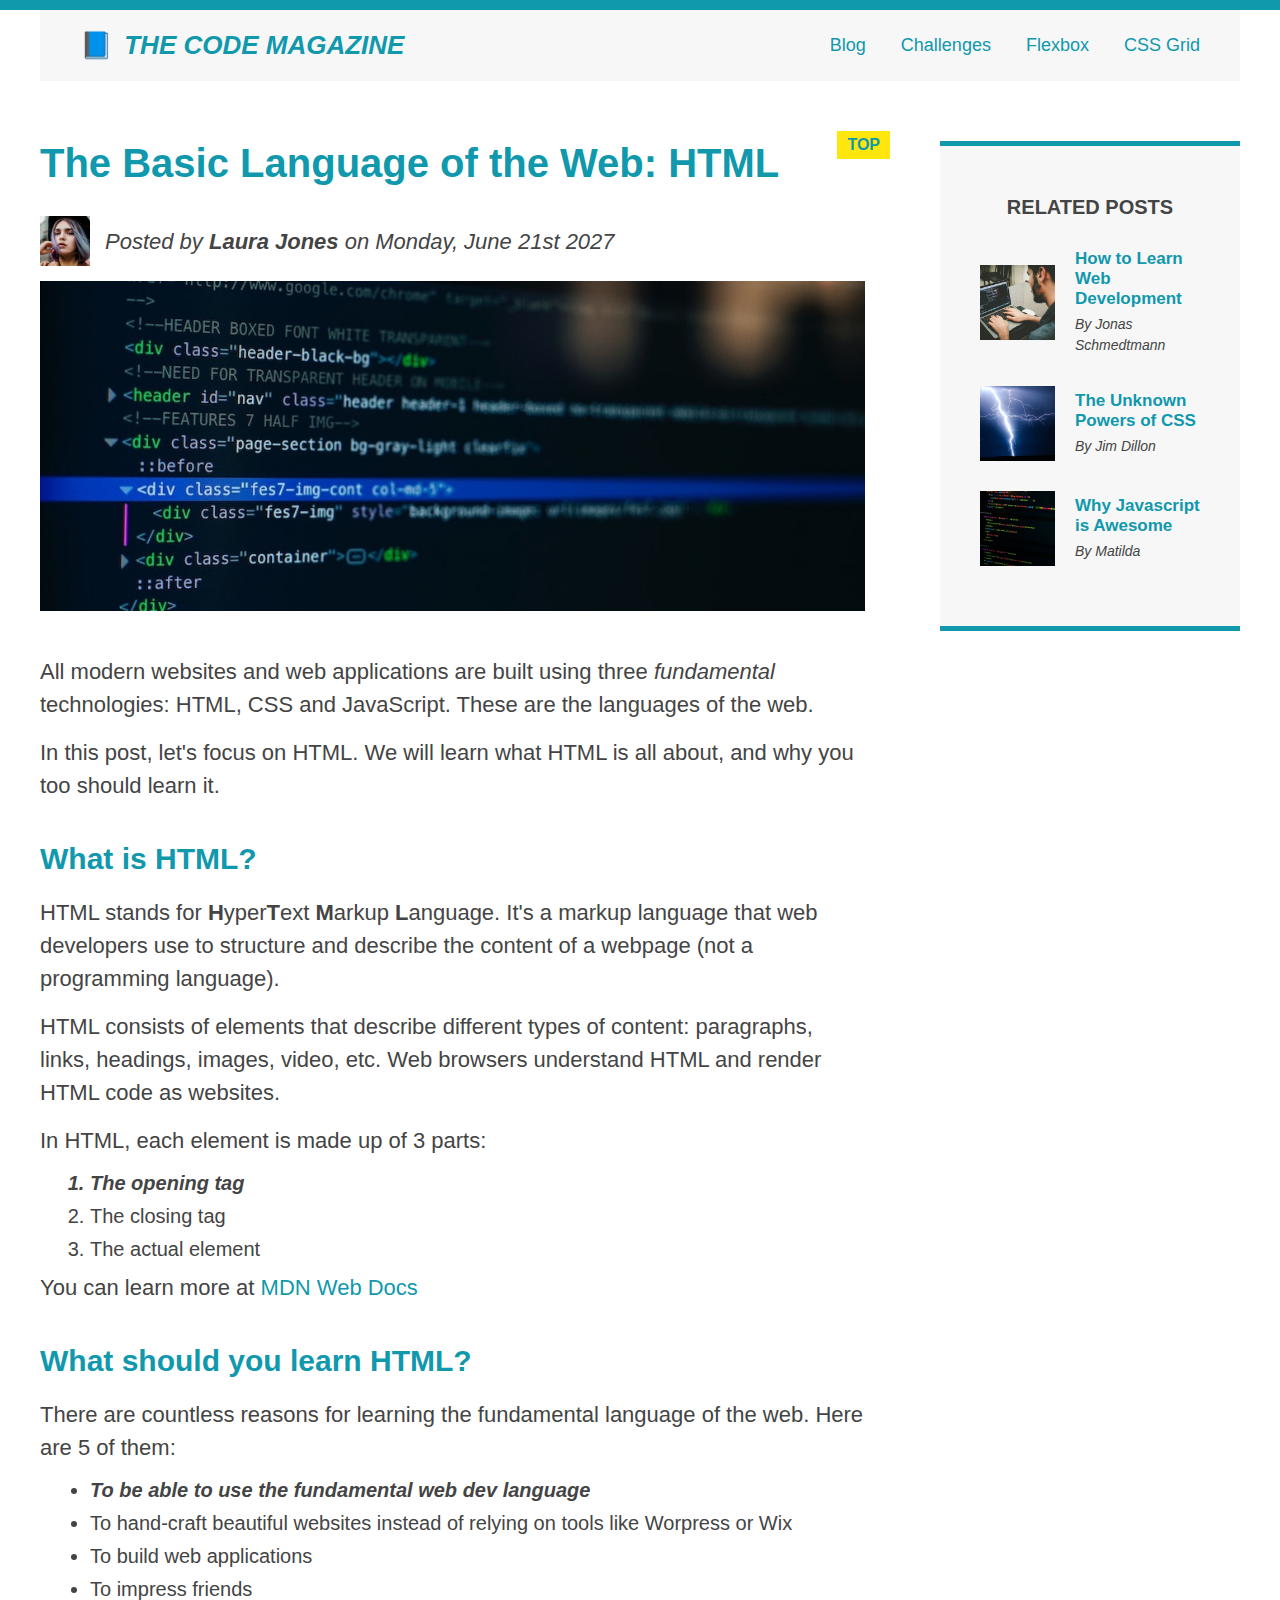
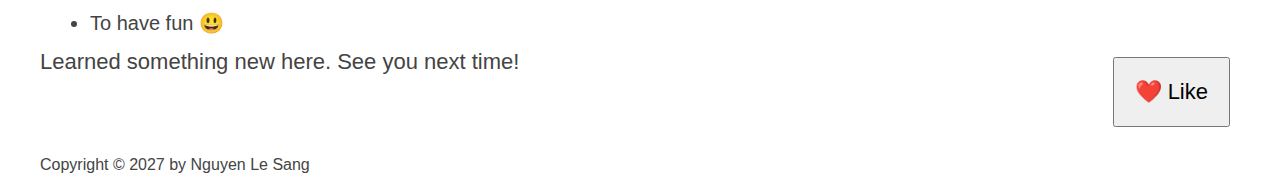
<file: 02-HTML-Fundamentals/index.html>
<!DOCTYPE html>
<html lang="en">
  <head>
    <meta charset="UTF-8" />
    <link rel="stylesheet" href="style.css" />
    <meta http-equiv="X-UA-Compatible" content="IE=edge" />
    <meta name="viewport" content="width=device-width, initial-scale=1.0" />
    <title>The Basic Language of the Web: HTMl</title>
  </head>
  <body>
    <div class="container">
      <header class="main-header clearfix">
        <h1>📘 The Code Magazine</h1>
        <nav>
          <a href="html/blog.html">Blog</a>
          <a href="html/challenge/challenge.html">Challenges</a>
          <a href="html/flexbox.html">Flexbox</a>
          <a href="html/css-grid.html">CSS Grid</a>
        </nav>
        <!-- <div class="clear"></div> -->
      </header>

      <div class="row">
        <article>
          <header class="post-header">
            <h2>The Basic Language of the Web: HTML</h2>
            <div class="author-box">
              <img
                src="img/laura-jones.jpg"
                alt="Headshot of Laura Jones"
                width="50"
                height="50"
                class="author-img"
              />
              <p id="author" class="author">
                Posted by <strong>Laura Jones</strong> on Monday, June 21st 2027
              </p>
            </div>
            <img
              src="img/post-img.jpg"
              alt="HTML code is on screen"
              width="500"
              height="200"
              class="post-img"
            />
            <button>❤️ Like</button>
          </header>

          <p>
            All modern websites and web applications are built using three
            <em>fundamental</em>
            technologies: HTML, CSS and JavaScript. These are the languages of
            the web.
          </p>
          <p>
            In this post, let's focus on HTML. We will learn what HTML is all
            about, and why you too should learn it.
          </p>

          <h3>What is HTML?</h3>
          <p>
            HTML stands for <strong>H</strong>yper<strong>T</strong>ext
            <strong>M</strong>arkup <strong>L</strong>anguage. It's a markup
            language that web developers use to structure and describe the
            content of a webpage (not a programming language).
          </p>
          <p>
            HTML consists of elements that describe different types of content:
            paragraphs, links, headings, images, video, etc. Web browsers
            understand HTML and render HTML code as websites.
          </p>

          <p>In HTML, each element is made up of 3 parts:</p>
          <ol>
            <li class="first-li">The opening tag</li>
            <li>The closing tag</li>
            <li>The actual element</li>
          </ol>
          <p>
            You can learn more at
            <a
              href="https://developer.mozilla.org/en-US/docs/Web/HTML"
              target="_parent"
              >MDN Web Docs</a
            >
          </p>

          <h3>What should you learn HTML?</h3>
          <p>
            There are countless reasons for learning the fundamental language of
            the web. Here are 5 of them:
          </p>
          <ul>
            <li class="first-li">
              To be able to use the fundamental web dev language
            </li>
            <li>
              To hand-craft beautiful websites instead of relying on tools like
              Worpress or Wix
            </li>
            <li>To build web applications</li>
            <li>To impress friends</li>
            <li>To have fun 😃</li>
          </ul>
          <p>Learned something new here. See you next time!</p>
        </article>

        <aside>
          <h4>Related posts</h4>
          <ul class="related">
            <li class="related-post">
              <img
                src="img/related-1.jpg"
                alt="Person programming"
                width="75"
                height="75"
              />
              <div>
                <a href="#" class="related-link"
                  >How to Learn Web Development</a
                >
                <p class="related-author">By Jonas Schmedtmann</p>
              </div>
            </li>
            <li class="related-post">
              <img
                src="img/related-2.jpg"
                alt="Lightning in the Sky"
                width="75"
                height="75"
              />
              <div>
                <a href="#" class="related-link">The Unknown Powers of CSS</a>
                <p class="related-author">By Jim Dillon</p>
              </div>
            </li>
            <li class="related-post">
              <img
                src="img/related-3.jpg"
                alt="Javascript Code is on the screen"
                width="75"
                height="75"
              />
              <div>
                <a href="#" class="related-link">Why Javascript is Awesome</a>
                <p class="related-author">By Matilda</p>
              </div>
            </li>
          </ul>
        </aside>
      </div>

      <footer>
        <p id="copyright" class="copyright text">
          Copyright &copy; 2027 by Nguyen Le Sang
        </p>
      </footer>
    </div>
  </body>
</html>
</file>
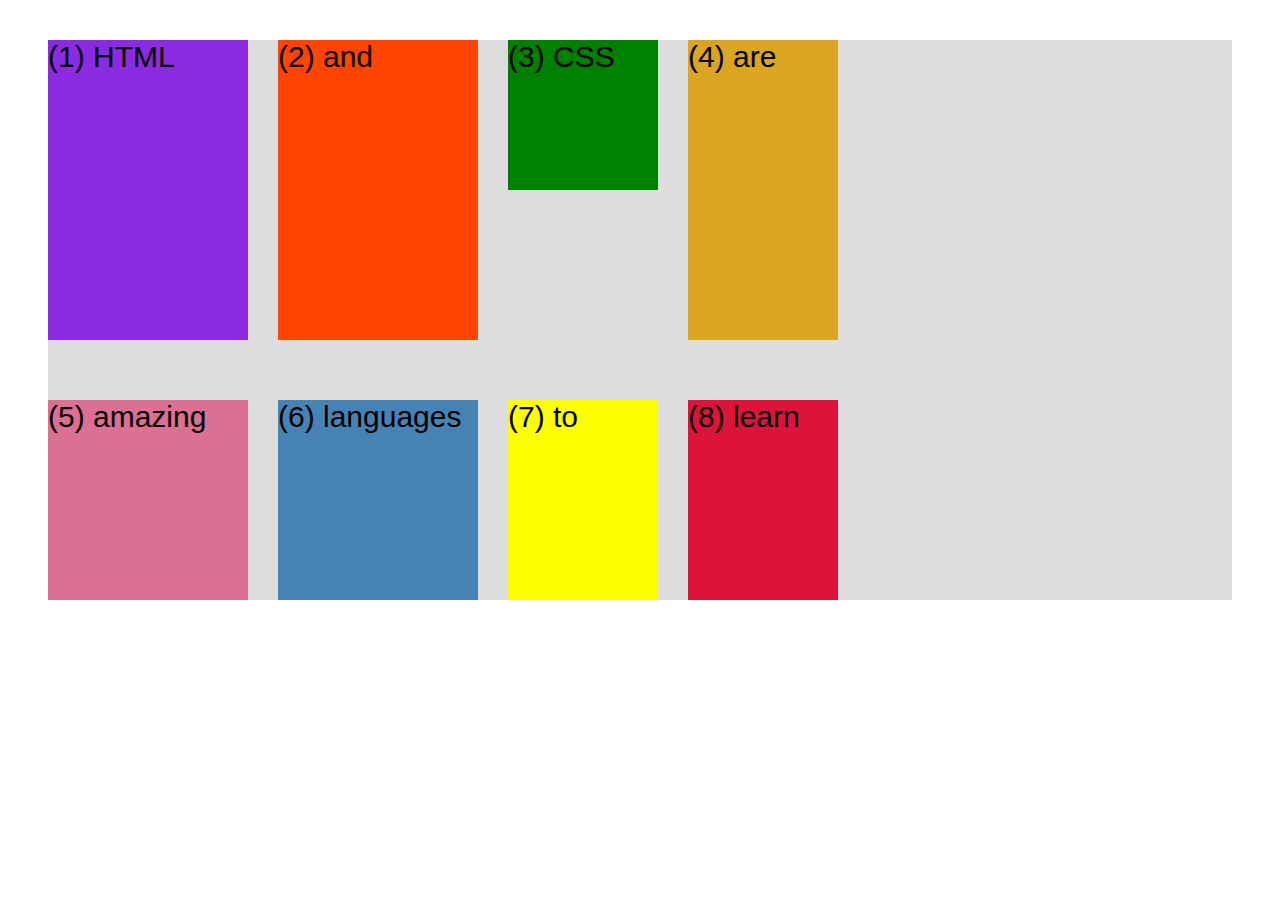
<file: 02-HTML-Fundamentals/html/css-grid.html>
<!DOCTYPE html>
<html lang="en">
  <head>
    <meta charset="UTF-8" />
    <meta http-equiv="X-UA-Compatible" content="IE=edge" />
    <meta name="viewport" content="width=device-width, initial-scale=1.0" />
    <title>CSS Grid</title>
    <style>
      .el--1 {
        background-color: blueviolet;
      }
      .el--2 {
        background-color: orangered;
      }
      .el--3 {
        background-color: green;
        height: 150px;
      }
      .el--4 {
        background-color: goldenrod;
      }
      .el--5 {
        background-color: palevioletred;
      }
      .el--6 {
        background-color: steelblue;
      }
      .el--7 {
        background-color: yellow;
      }
      .el--8 {
        background-color: crimson;
      }

      .container--1 {
        /* STARTER */
        font-family: sans-serif;
        background-color: #ddd;
        font-size: 30px;
        margin: 40px;

        /* CSS GRID */
        display: grid;
        grid-template-columns: 200px 200px 150px 150px;
        grid-template-rows: 300px 200px;

        /* grid-gap: 30px; */
        column-gap: 30px;
        row-gap: 60px;
      }

      .container--2 {
        /* STARTER */
        font-family: sans-serif;
        background-color: black;
        font-size: 40px;
        margin: 40px;

        width: 700px;
        height: 600px;

        /* CSS GRID */
      }
    </style>
  </head>
  <body>
    <div class="container--1">
      <div class="el el--1">(1) HTML</div>
      <div class="el el--2">(2) and</div>
      <div class="el el--3">(3) CSS</div>
      <div class="el el--4">(4) are</div>
      <div class="el el--5">(5) amazing</div>
      <div class="el el--6">(6) languages</div>
      <div class="el el--7">(7) to</div>
      <div class="el el--8">(8) learn</div>
    </div>

    <!-- <div class="container--2">
      <div class="el el--1">(1)</div>
      <div class="el el--3">(3)</div>
      <div class="el el--4">(4)</div>
      <div class="el el--5">(5)</div>
      <div class="el el--6">(6)</div>
      <div class="el el--7">(7)</div>
    </div> -->
  </body>
</html>
</file>
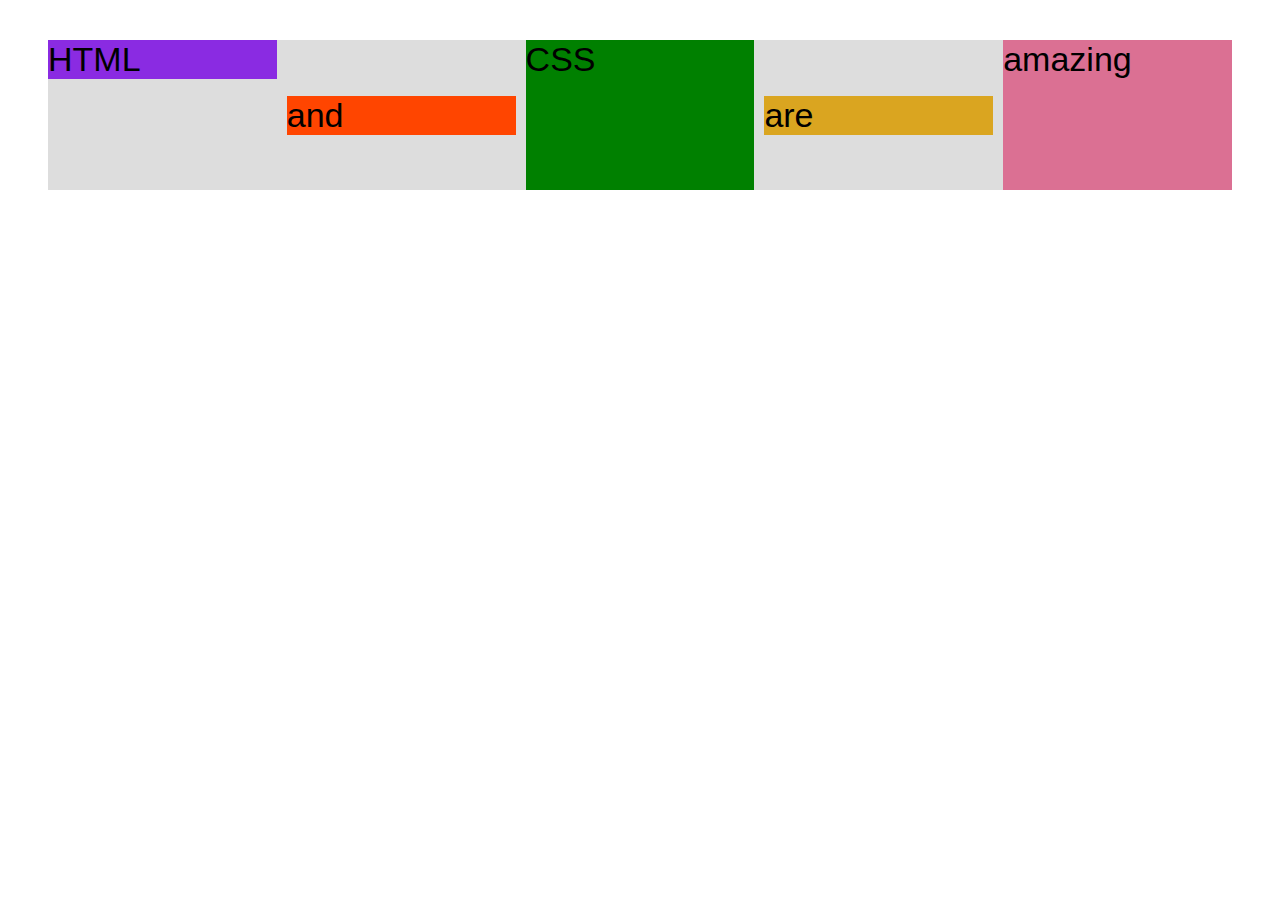
<file: 02-HTML-Fundamentals/html/flexbox.html>
<!DOCTYPE html>
<html lang="en">
  <head>
    <meta charset="UTF-8" />
    <meta http-equiv="X-UA-Compatible" content="IE=edge" />
    <meta name="viewport" content="width=device-width, initial-scale=1.0" />
    <title>Flexbox</title>
    <style>
      .el--1 {
        background-color: blueviolet;
      }
      .el--2 {
        background-color: orangered;
      }
      .el--3 {
        background-color: green;
        height: 150px;
      }
      .el--4 {
        background-color: goldenrod;
      }
      .el--5 {
        background-color: palevioletred;
      }
      .el--6 {
        background-color: steelblue;
      }
      .el--7 {
        background-color: yellow;
      }
      .el--8 {
        background-color: crimson;
      }

      .container {
        /* STARTER */
        font-family: sans-serif;
        background-color: #ddd;
        font-size: 34px;
        margin: 40px;

        /* FLEXBOX */
        display: flex;
        align-items: center;
        justify-content: flex-start;
        gap: 10px;
      }

      .el {
        /*
        DEFAULT
        flex-grow: 0;
        flex-shrink: 1;
        flex-basis: auto;
        */
        /* flex-basis: 200px;
        flex-shrink: 0; */
        /* flex-grow: 1; */
        /* flex: 0 0 200px; */
        flex: 1;
      }

      .el--1 {
        align-self: flex-start;
        /* flex-grow: 2; */
      }

      .el--5 {
        align-self: stretch;
        order: 1;
      }

      .el--6 {
        order: -1;
      }
    </style>
  </head>
  <body>
    <div class="container">
      <div class="el el--1">HTML</div>
      <div class="el el--2">and</div>
      <div class="el el--3">CSS</div>
      <div class="el el--4">are</div>
      <div class="el el--5">amazing</div>
      <!-- <div class="el el--6">languages</div>
      <div class="el el--7">to</div>
      <div class="el el--8">learn</div> -->
    </div>
  </body>
</html>
</file>
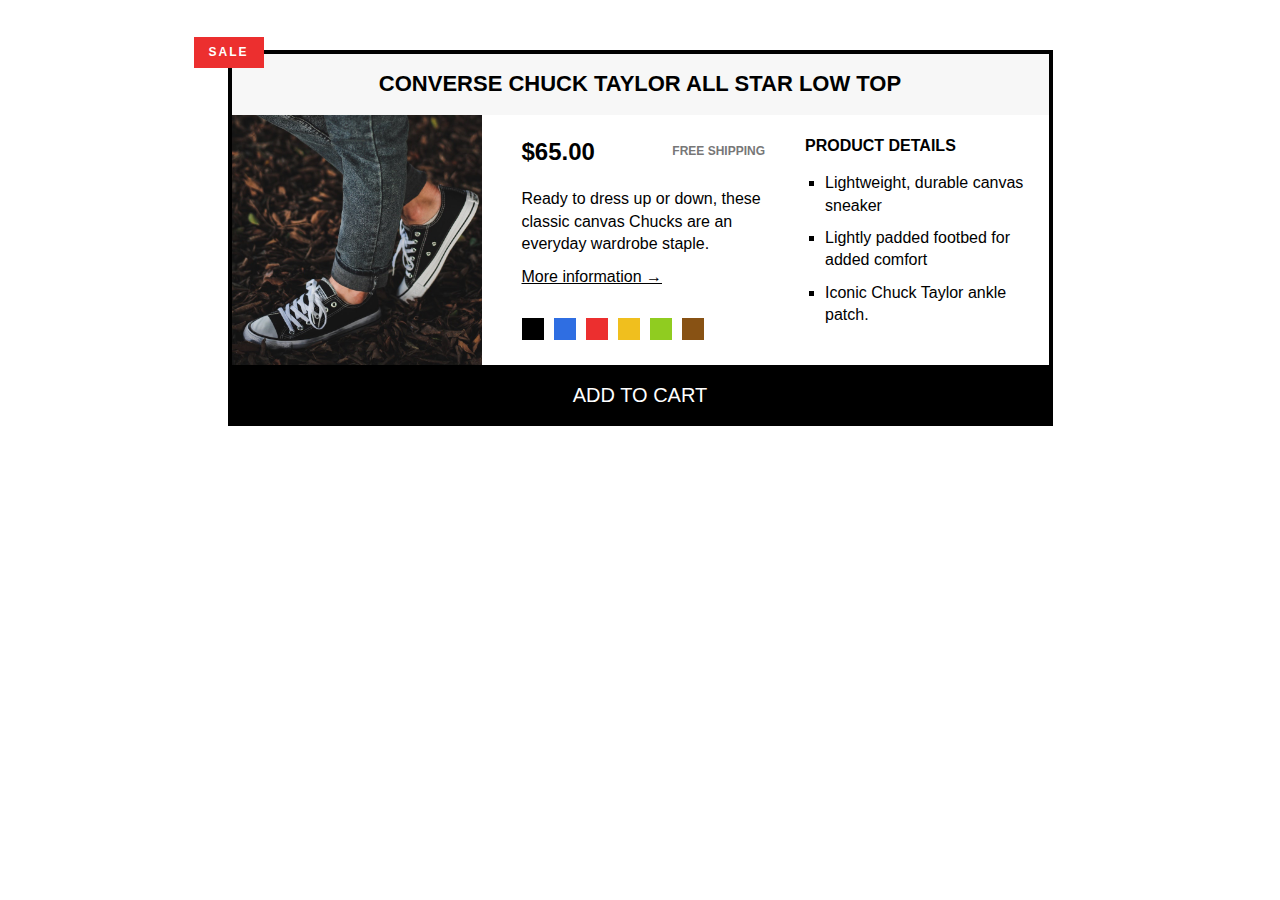
<file: 02-HTML-Fundamentals/html/challenge/challenge.html>
<!DOCTYPE html>
<html lang="en">
  <head>
    <meta charset="UTF-8" />
    <meta http-equiv="X-UA-Compatible" content="IE=edge" />
    <meta name="viewport" content="width=device-width, initial-scale=1.0" />
    <link rel="stylesheet" href="./style.css" />
    <title>Section 2 - Challenge#2</title>
  </head>
  <body>
    <article class="product">
      <h2 class="product-title">Converse Chuck Taylor All Star Low Top</h2>
      <div class="container">
        <img
          src="challenges.jpg"
          alt="Chuck Taylor All Star Shoe"
          height="250"
          width="250"
          class="product-img"
        />
        <div class="product-info">
          <div class="product-price">
            <p class="price"><strong>$65.00</strong></p>
            <p class="shipping">Free shipping</p>
          </div>
          <p class="sale">Sale</p>

          <p class="product-description">
            Ready to dress up or down, these classic canvas Chucks are an
            everyday wardrobe staple.
          </p>
          <a href="https://converse.com" target="_blank" class="more-info"
            >More information &rarr;</a
          >

          <div class="product-colors">
            <div class="color"></div>
            <div class="color color-blue"></div>
            <div class="color color-red"></div>
            <div class="color color-yellow"></div>
            <div class="color color-green"></div>
            <div class="color color-brown"></div>
          </div>
        </div>

        <div class="product-details">
          <h3 class="details-title">Product details</h3>
          <ul class="details-list">
            <li>Lightweight, durable canvas sneaker</li>
            <li>Lightly padded footbed for added comfort</li>
            <li>Iconic Chuck Taylor ankle patch.</li>
          </ul>
        </div>
      </div>
      <button class="add-cart">Add to cart</button>
    </article>
  </body>
</html>
</file>
<file: 02-HTML-Fundamentals/style.css>
* {
  margin: 0;
  padding: 0;
  box-sizing: border-box;
}

body {
  color: #444;
  font-family: sans-serif;
  position: relative;
  border-top: 10px solid #1098ad;
}

.main-header {
  background-color: #f7f7f7;
  padding: 20px 40px;
  margin-bottom: 60px;
}

.container {
  width: 1200px;
  margin: 0 auto;
}

nav {
  font-size: 18px;
  /* text-align: center; */
}

article {
  margin-bottom: 60px;
}

.post-header {
  margin-bottom: 40px;
}

aside {
  background-color: #f7f7f7;
  border-top: 5px solid #1098ad;
  border-bottom: 5px solid #1098ad;
  padding: 50px 40px;
}

h1,
h2,
h3 {
  color: #1098ad;
}

h1 {
  font-size: 26px;
  text-transform: uppercase;
  font-style: italic;
}

h2 {
  font-size: 40px;
  margin-bottom: 30px;
}

h3 {
  font-size: 30px;
  margin-bottom: 20px;
  margin-top: 40px;
}

h4 {
  font-size: 20px;
  text-transform: uppercase;
  text-align: center;
  margin-bottom: 30px;
}

p {
  font-size: 22px;
  line-height: 1.5;
  margin-bottom: 15px;
}

ul,
ol {
  margin-left: 50px;
  margin-bottom: 10px;
}

li {
  font-size: 20px;
  margin-bottom: 10px;
  /* display: inline; */
}

li:last-child {
  margin-bottom: 0;
}

/* footer p {
  font-size: 16px;
} */
/*  
article header p {
  font-style: italic;
} */

#author {
  font-style: italic;
}

#copyright {
  font-size: 16px;
}

.related-author {
  font-size: 18px;
  font-weight: bold;
}

.related {
  list-style: none;
  margin-left: 0;
}

/* .first-li {
  font-weight: bold;
} */

li:first-child {
  font-weight: bold;
}

li:first-child {
  font-style: italic;
}

li:nth-child(event) {
  /* color: red; */
}

/* Misconception: this won't work! */
article p:first-child {
  color: red;
}

/* Styling links */
a:link {
  color: #1098ad;
  text-decoration: none;
}

a:visited {
  /* color: #777; */
  color: #1098ad;
}

a:hover {
  color: orangered;
  font-weight: bold;
  text-decoration: underline orange;
}

a:active {
  background-color: black;
  font-style: italic;
}
/* LVHA */

.post-img {
  width: 100%;
  height: auto;
}

nav a:link {
  /* background-color: orangered;
  margin: 20px;
  padding: 20px;
  display: block; */
  margin-right: 30px;
  /* margin-top: 10px; */
  display: inline-block;
}

nav a:link:last-child {
  margin-right: 0;
}

button {
  font-size: 22px;
  padding: 20px;
  cursor: pointer;

  /* top: 50px;
  left: 0; */

  bottom: 50px;
  right: 50px;
  position: absolute;
}

h1::first-letter {
  font-style: normal;
  margin-right: 5px;
}

h3 + p::first-line {
  /* color: red; */
}

h2 {
  position: relative;
}

h2::after {
  content: "TOP";
  background-color: #ffe70e;
  font-size: 16px;
  font-weight: bold;
  display: inline-block;
  padding: 5px 10px;
  position: absolute;
  top: -10px;
  right: -25px;
}
/* Resolving conficts */
/* 
#copyright {
  color: red;
}

.copyright {
  color: blue;
}

.text {
  color: yellow;
}

footer p {
  color: green !important;
} */

/* FLOATS */
/* .author-img {
  float: left;
  margin-bottom: 20px;
}

.author {
  float: left;
  padding-top: 10px;
  margin-left: 20px;
}

h1 {
  float: left;
}

nav {
  float: right;
}

.clear {
  clear: both;
}

.clearfix::after {
  clear: both;
  content: "";
  display: block;
}

article {
  width: 825px;
  float: left;
}

aside {
  width: 300px;
  float: right;
}

footer {
  clear: both;
} */

/* FLEXBOX */
.main-header {
  display: flex;
  align-items: center;
  justify-content: space-between;
}

.author-box {
  display: flex;
  align-items: center;
  margin-bottom: 15px;
}

.author {
  margin: 0;
  margin-left: 15px;
}

.related-post {
  display: flex;
  align-items: center;
  gap: 20px;
  margin-bottom: 30px;
}

.related-link {
  font-size: 17px;
  font-weight: bold;
  font-style: normal;
  margin-bottom: 5px;
  display: block;
}

.related-author {
  margin-bottom: 0;
  font-size: 14px;
  font-weight: normal;
  font-style: italic;
}

.row {
  display: flex;
  align-items: flex-start;
  gap: 75px;
  margin-bottom: 60px;
}

article {
  flex: 1;
  margin-bottom: 0;
}

aside {
  flex: 0 0 300px;
}
</file>
<file: 02-HTML-Fundamentals/html/challenge/style.css>
* {
  margin: 0;
  padding: 0;
  box-sizing: border-box;
}

body {
  font-family: sans-serif;
  line-height: 1.4;
}

.clearfix::after {
  content: "";
  display: block;
  clear: both;
}

.container {
  /*   background-color: red; */
  display: flex;
  gap: 40px;
}

.product-img {
}

/* PRODUCT */
.product {
  border: 4px solid black;
  width: 825px;
  margin: 50px auto;
  position: relative;
}

.product-title {
  text-align: center;
  font-size: 22px;
  text-transform: uppercase;
  background-color: #f7f7f7;
  padding: 15px;
}

/* PRODUCT INFORMATION */
.product-info {
  /*  (825 - 8 - 250 - 80) / 2  */
  /*   width: 243px; */
  flex: 1;
  margin-top: 20px;
}

.product-price {
  display: flex;
  justify-content: space-between;
  align-items: center;
  margin-bottom: 20px;
}

.price {
  font-size: 24px;
}

.shipping {
  font-size: 12px;
  text-transform: uppercase;
  font-weight: bold;
  color: #777;
}

.sale {
  background-color: #ec2f2f;
  color: #fff;
  font-size: 12px;
  text-transform: uppercase;
  font-weight: bold;
  letter-spacing: 2px;
  padding: 7px 15px;
  display: inline-block;
  position: absolute;
  top: -17px;
  left: -38px;

  /*   width: 40px;
  text-align: center; */
}

.product-description {
  margin-bottom: 10px;
}

.more-info:link,
.more-info:visited {
  color: black;
  margin-bottom: 30px;
  display: inline-block;
}

.more-info:hover,
.more-info:active {
  text-decoration: none;
}

.product-colors {
  display: flex;
  gap: 10px;
}

.color {
  background-color: #000;
  height: 22px;
  width: 22px;
}

.color-blue {
  background-color: #2f6ee2;
}
.color-red {
  background-color: #ec2f2f;
}
.color-yellow {
  background-color: #f0bf1e;
}
.color-green {
  background-color: #90cc20;
}
.color-brown {
  background-color: #885214;
}

/* PRODUCT DETAILS */
.product-details {
  /*   width: 243px; */
  margin-top: 20px;
  flex: 1;
}

.details-title {
  text-transform: uppercase;
  font-size: 16px;
  margin-bottom: 15px;
}

.details-list {
  list-style: square;
  margin-left: 20px;
}

.details-list li {
  margin-bottom: 10px;
}

/* BUTTON */
.add-cart {
  background-color: #000;
  border: none;
  color: #fff;
  font-size: 20px;
  text-transform: uppercase;
  cursor: pointer;
  padding: 15px;
  width: 100%;
  border-top: 4px solid black;
}

.add-cart:hover {
  color: #000;
  background-color: #fff;
}
</file>
